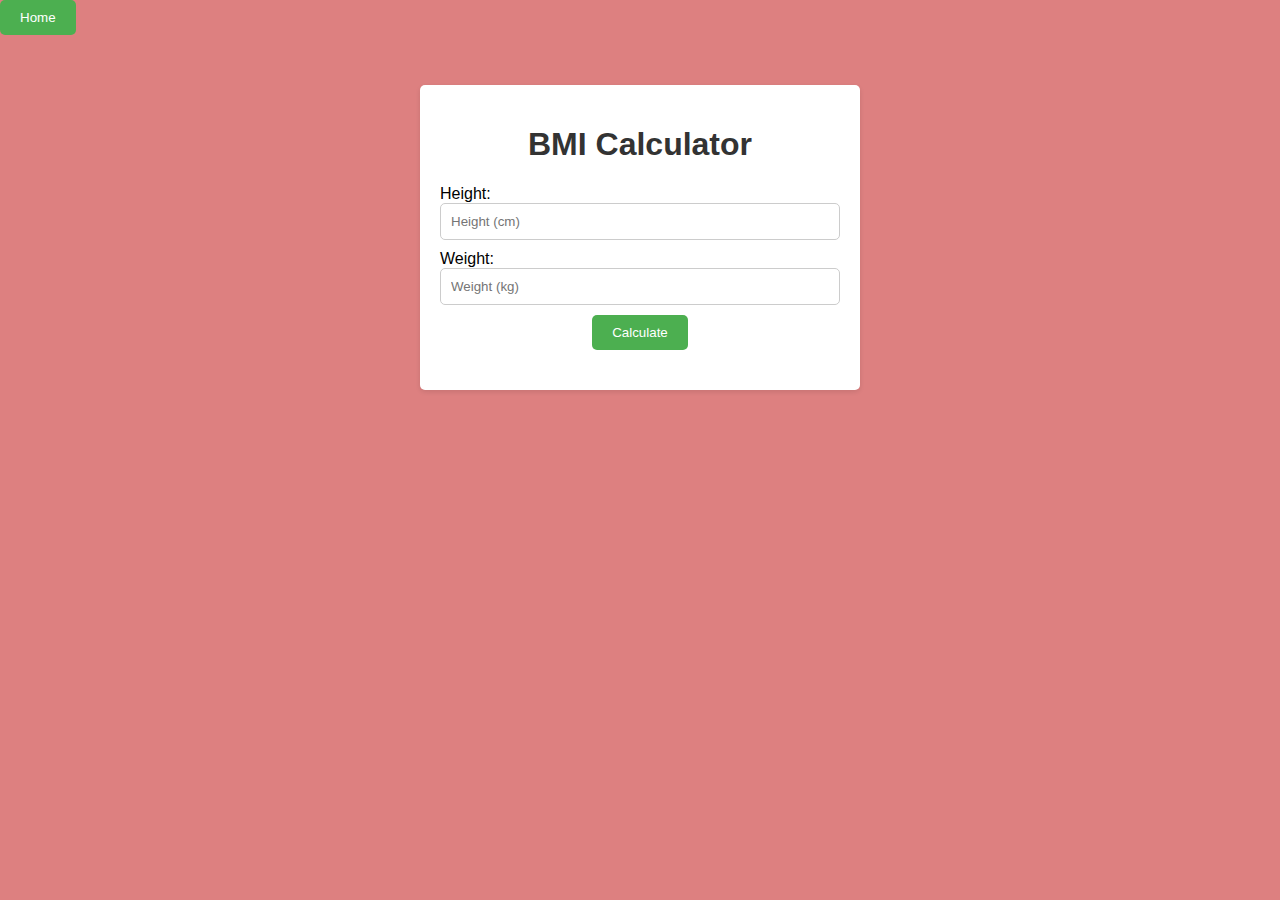
<file: bmi.html>
<!DOCTYPE html>
<html lang="en">
<head>
  <meta charset="UTF-8">
  <meta name="viewport" content="width=device-width, initial-scale=1.0">
  <title>FITNESS KING</title>
  <link rel="stylesheet" href="bmi.css">
</head>
<body>
  <form action="http://127.0.0.1:5500/index.html">
    <button class = "button" type="submit">
        Home
    </button>
</form>
  <div class="container">
    <h1>BMI Calculator</h1>
    <div class="input-container">
      <label for="height">Height:</label>
      <input type="number" id="height" placeholder="Height (cm)">
    </div>
    <div class="input-container">
      <label for="weight">Weight:</label>
      <input type="number" id="weight" placeholder="Weight (kg)">
    </div>
    <button onclick="calculateBMI()">Calculate</button>
    <div id="result"></div>
  </div>

  <script src="bmi.js"></script>
</body>
</html>
</file>
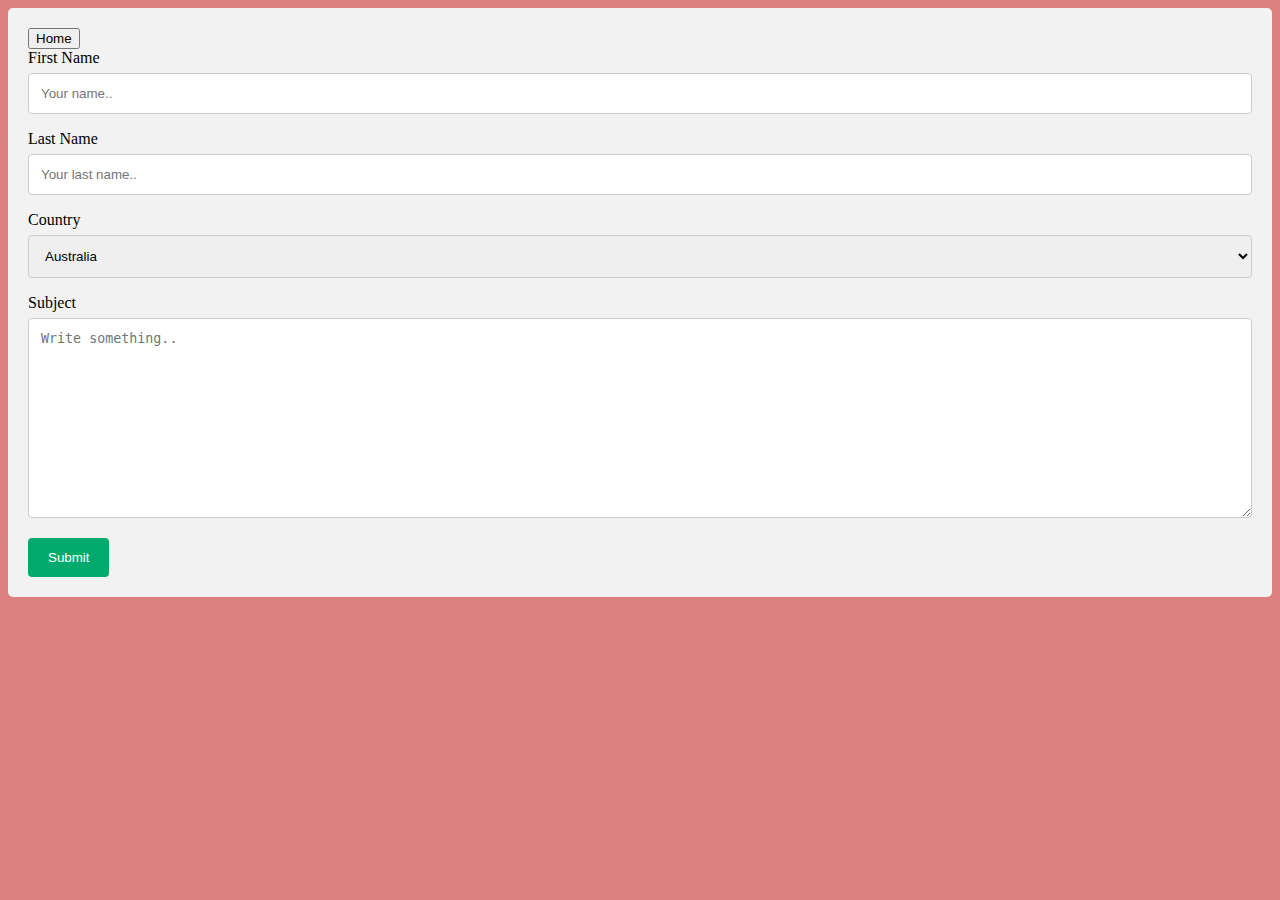
<file: contactus.html>
<!DOCTYPE html>
<html lang="en">
<head>
    <meta charset="UTF-8">
    <meta name="viewport" content="width=device-width, initial-scale=1.0">
    <title>FITNESS KING</title>
    <link rel="stylesheet" href="contactus.css">
</head>
<body>
    <div class="container">
      <form action="http://127.0.0.1:5500/index.html">
        <button class = "button" type="submit">
            Home
        </button>
    </form>
        <form action="action_page.php">
      
          <label for="fname">First Name</label>
          <input type="text" id="fname" name="firstname" placeholder="Your name..">
      
          <label for="lname">Last Name</label>
          <input type="text" id="lname" name="lastname" placeholder="Your last name..">
      
          <label for="country">Country</label>
          <select id="country" name="country">
            <option value="australia">Australia</option>
            <option value="canada">Canada</option>
            <option value="usa">USA</option>
            <option value="usa">India</option>
            <option value="usa">Brazil</option>
            <option value="usa">Denmark</option>
          </select>
      
          <label for="subject">Subject</label>
          <textarea id="subject" name="subject" placeholder="Write something.." style="height:200px"></textarea>
      
          <input type="submit" value="Submit">
      
        </form>
      </div>
</body>
</html>
</file>
<file: bmi.css>
body {
    background-color: #dd8080;
    font-family: Arial, sans-serif;
    margin: 0;
    padding: 0;
  }
  
  .container {
    max-width: 400px;
    margin: 50px auto;
    padding: 20px;
    background-color: #fff;
    border-radius: 5px;
    box-shadow: 0 2px 5px rgba(0, 0, 0, 0.1);
    text-align: center;
  }
  
  h1 {
    color: #333;
  }
  
  .input-container {
    margin-bottom: 10px;
    text-align: left;
  }
  
  input[type="number"] {
    width: 100%;
    padding: 10px;
    border: 1px solid #ccc;
    border-radius: 5px;
    box-sizing: border-box;
  }
  
  button {
    background-color: #4caf50;
    color: #fff;
    border: none;
    padding: 10px 20px;
    border-radius: 5px;
    cursor: pointer;
  }
  
  #result {
    margin-top: 20px;
    font-weight: bold;
  }
</file>
<file: contactus.css>
body{
    background-color:#dd8080 ;
}
input[type=text],
select,
textarea {
    width: 100%;
    padding: 12px;
    border: 1px solid #ccc;
    border-radius: 4px;
    box-sizing: border-box;
    margin-top: 6px;
    margin-bottom: 16px;
    resize: vertical
}


input[type=submit] {
    background-color: #04AA6D;
    color: white;
    padding: 12px 20px;
    border: none;
    border-radius: 4px;
    cursor: pointer;
}


input[type=submit]:hover {
    background-color: #45a049;
}


.container {
    border-radius: 5px;
    background-color: #f2f2f2;
    padding: 20px;
}
</file>
